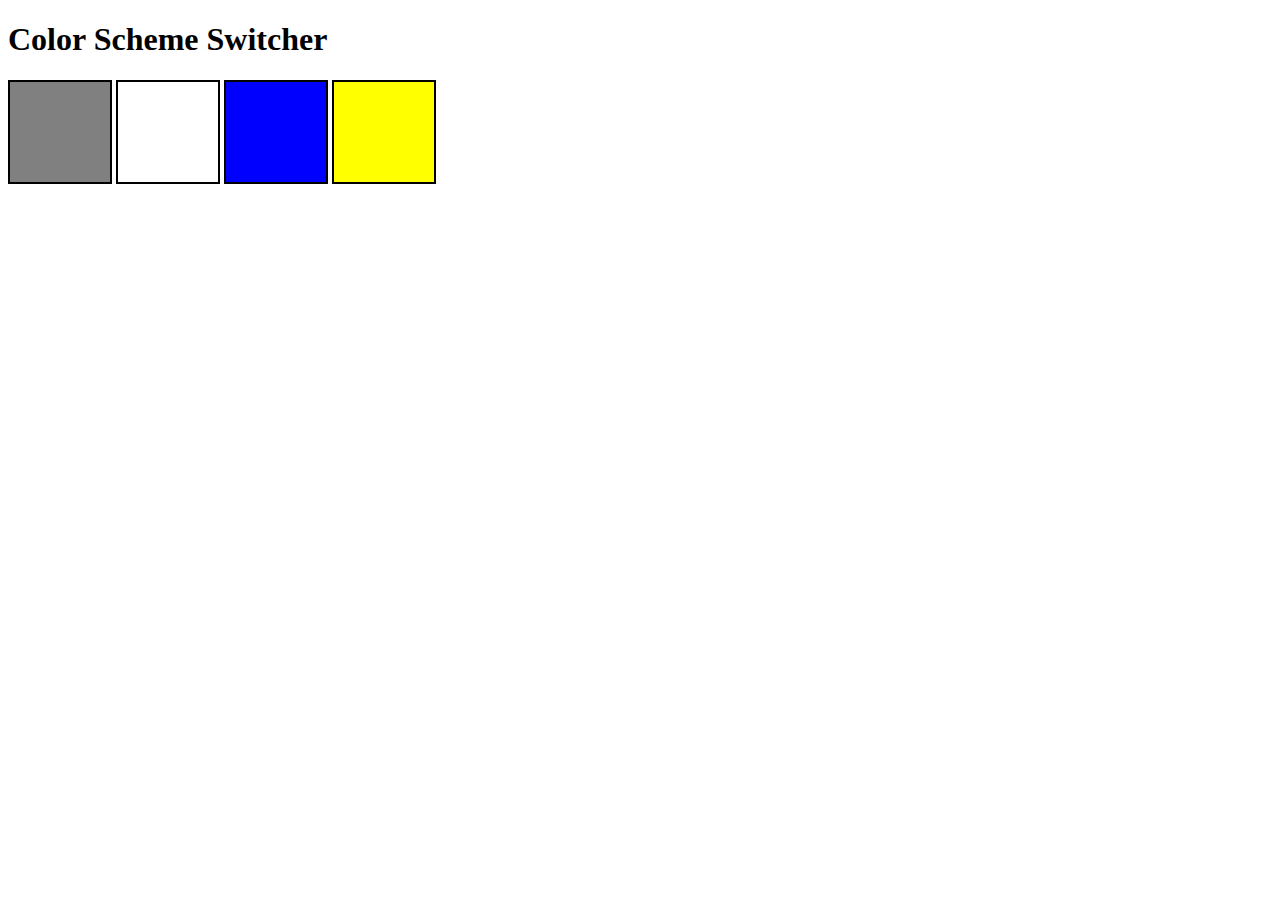
<file: 06_basics/color_changer/index.html>
<!DOCTYPE html>
<html lang="en">
<head>
    <meta charset="UTF-8">
    <meta name="viewport" content="width=device-width, initial-scale=1.0">
    <title>Document</title>
    <link rel='stylesheet' href="style.css">
</head>
<body>
    <h1>Color Scheme Switcher</h1>
    <span class="button" id="grey"></span>
    <span class="button" id="white"></span>
    <span class="button" id="blue"></span>
    <span class="button" id="yellow"></span>

   

</body>
<script src="chai.js"></script>
</html>
</file>
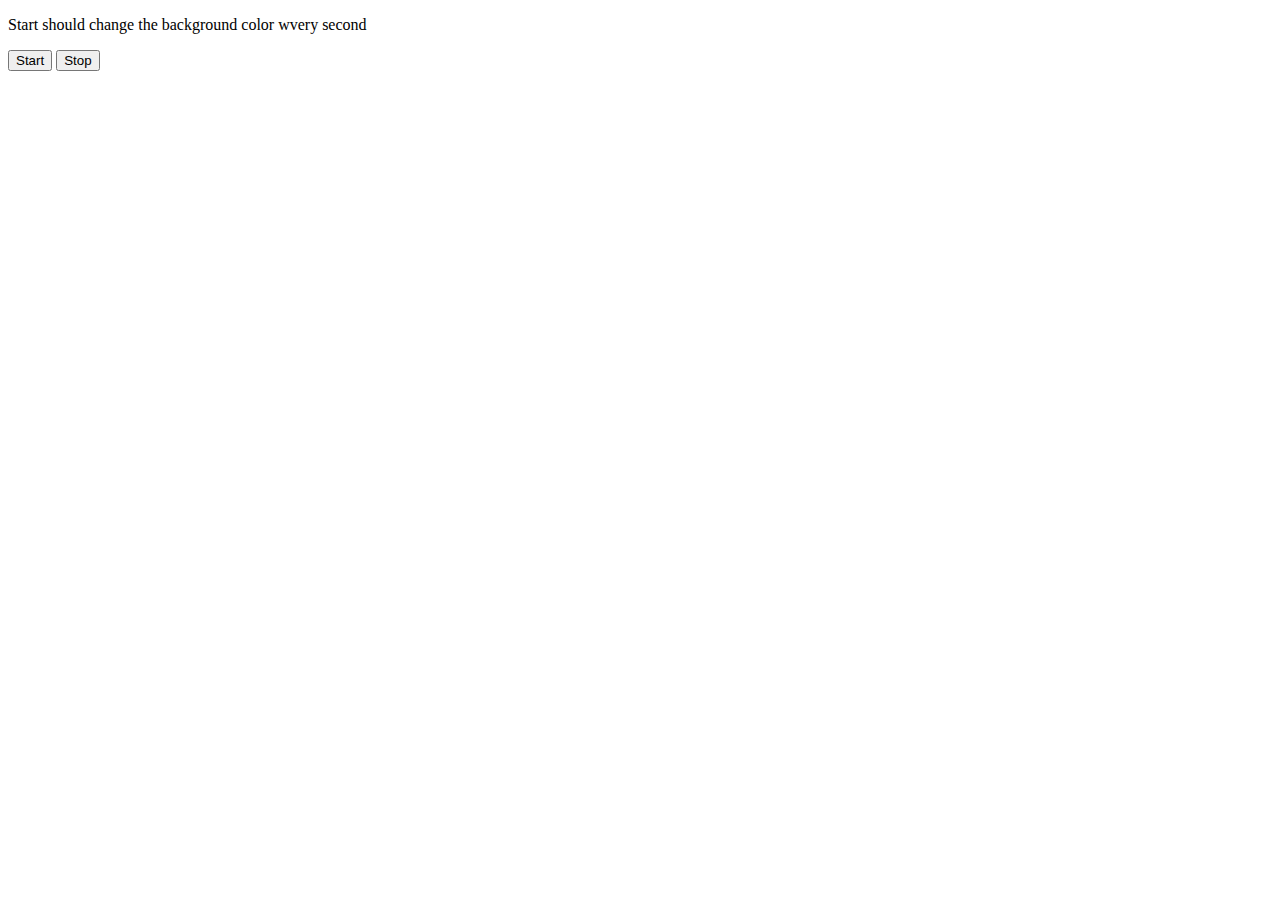
<file: 07_basics/project3/index.html>
<!DOCTYPE html>
<html lang="en">
<head>
    <meta charset="UTF-8">
    <meta name="viewport" content="width=device-width, initial-scale=1.0">
    <title>Document</title>
</head>
<body>
    <p>Start should change the background color wvery second</p>
    <button id="start">Start</button>
    <button id="stop">Stop</button>
</body>
<script>
    function changecolor(){
        const hex='0123456789ABCDEF'
       let color='#'
        for(let i=0;i<6;i++){
        color+=hex[Math.floor(Math.random()*16)]

        }
        return color
    }
    
    const start=document.querySelector('#start')
    const stop=document.querySelector('#stop')
    let ref=undefined
    start.addEventListener('click',(e)=>{
        const body=document.querySelector('body')
        if(!ref){
       ref=setInterval(()=>{
             body.style.background=changecolor()
        },1000)
    }
    })
    stop.addEventListener('click',(e)=>{
        if(ref){
            clearInterval(ref)
            ref=undefined
        }
    })
</script>
</html>
</file>
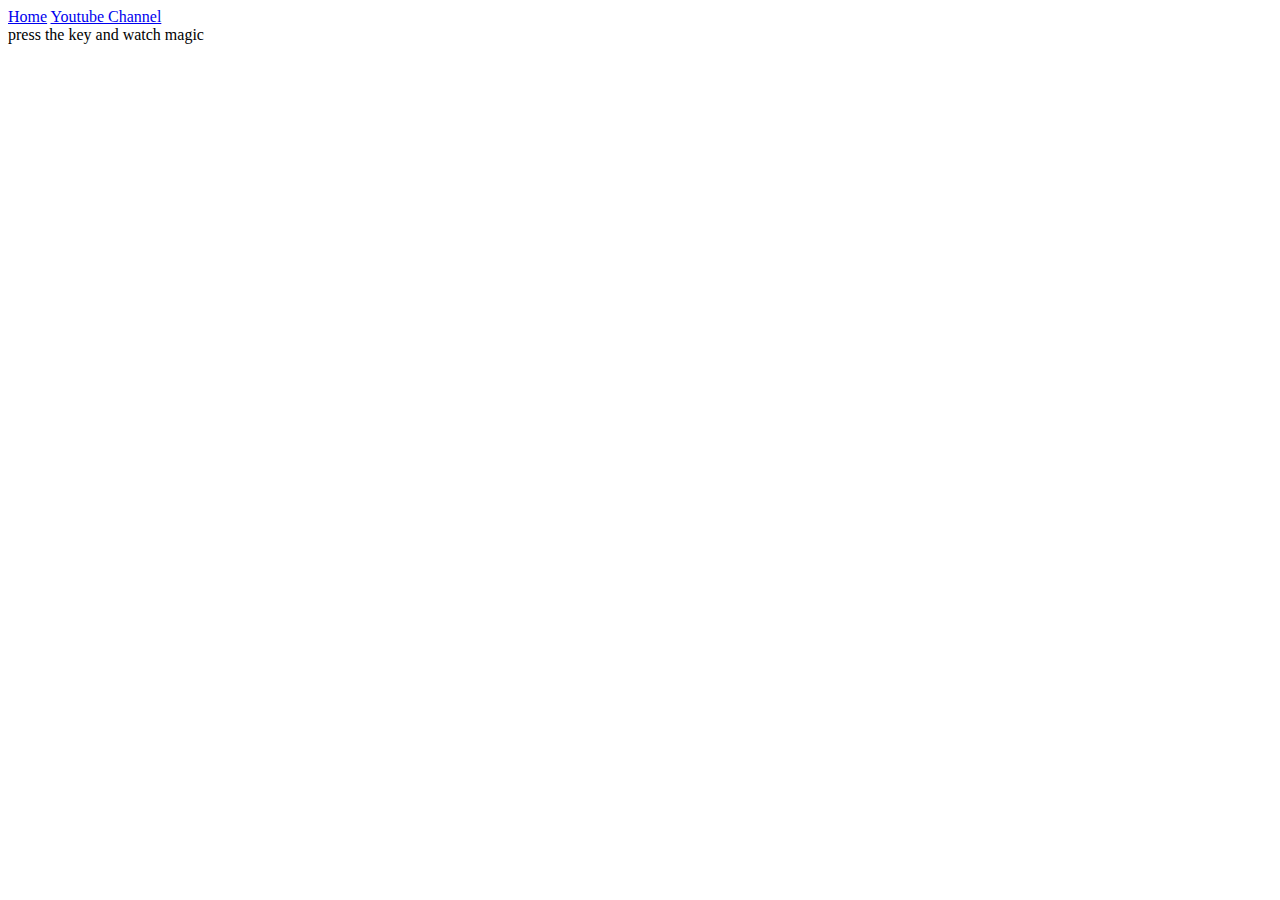
<file: 07_basics/project4/index.html>
<!DOCTYPE html>
<html lang="en">
<head>
    <meta charset="UTF-8">
    <meta name="viewport" content="width=device-width, initial-scale=1.0">
    <title>Document</title>
</head>
<body>
    <nav>
        <a href="./index.html" aria-current="page">Home</a>
        <a target="_blank" href="https://www.youtube.com/@chaiaurcode">Youtube Channel</a>
    </nav>
    <div class="project">
        <div id="insert">
            <div class="key">press the key and watch magic</div>
        </div>
    </div>
</body>
<script>
    const insert=document.querySelector('#insert')
    window.addEventListener('keydown',(e)=>{
        insert.innerHTML=`
       <div class='color'>
        <table>
            <tr>
                <th>Key</th>
                <th>KeyCode</th>
                <th>Code</th>
                </tr>
                <tr>
                <td>${e.key===' '?'Space':e.key}</td>
                <td>${e.keyCode}</td>
                <td>${e.code}</td>
                </tr>
            </table>
        </div>
        `
    })
</script>
</html>
</file>
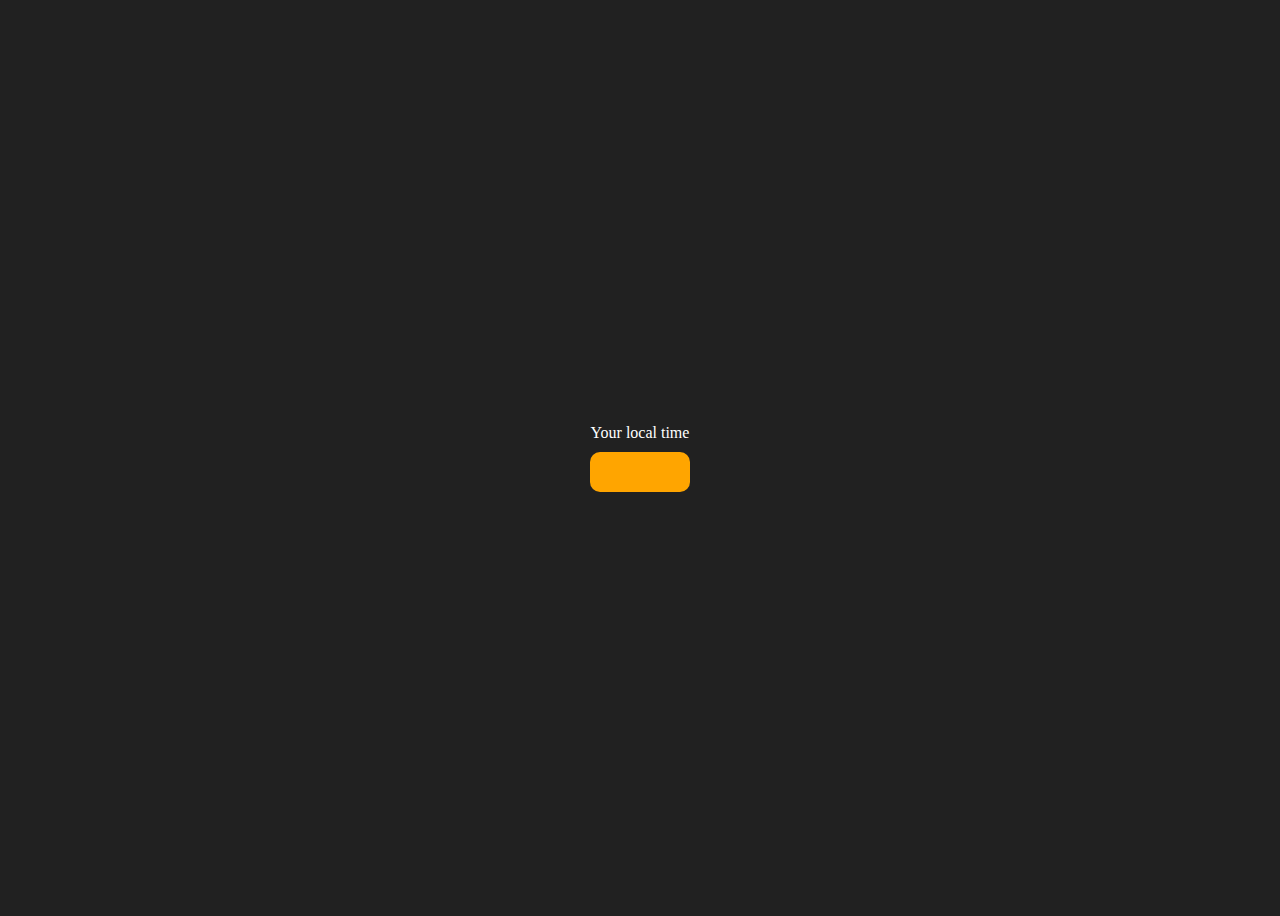
<file: 06_basics/color_changer/Digital-clock/index.html>
<!DOCTYPE html>
<html lang="en">
<head>
    <meta charset="UTF-8">
    <meta name="viewport" content="width=device-width, initial-scale=1.0">
    <title>Document</title>
    <link rel="stylesheet" href="style.css">
</head>
<body>
    <div class="center">
        <div id="banner"><span>Your local time</span></div>
        <div id="clock"></div>
    </div>
   
</body>
 <script src="chai.js"></script>
</html>
</file>
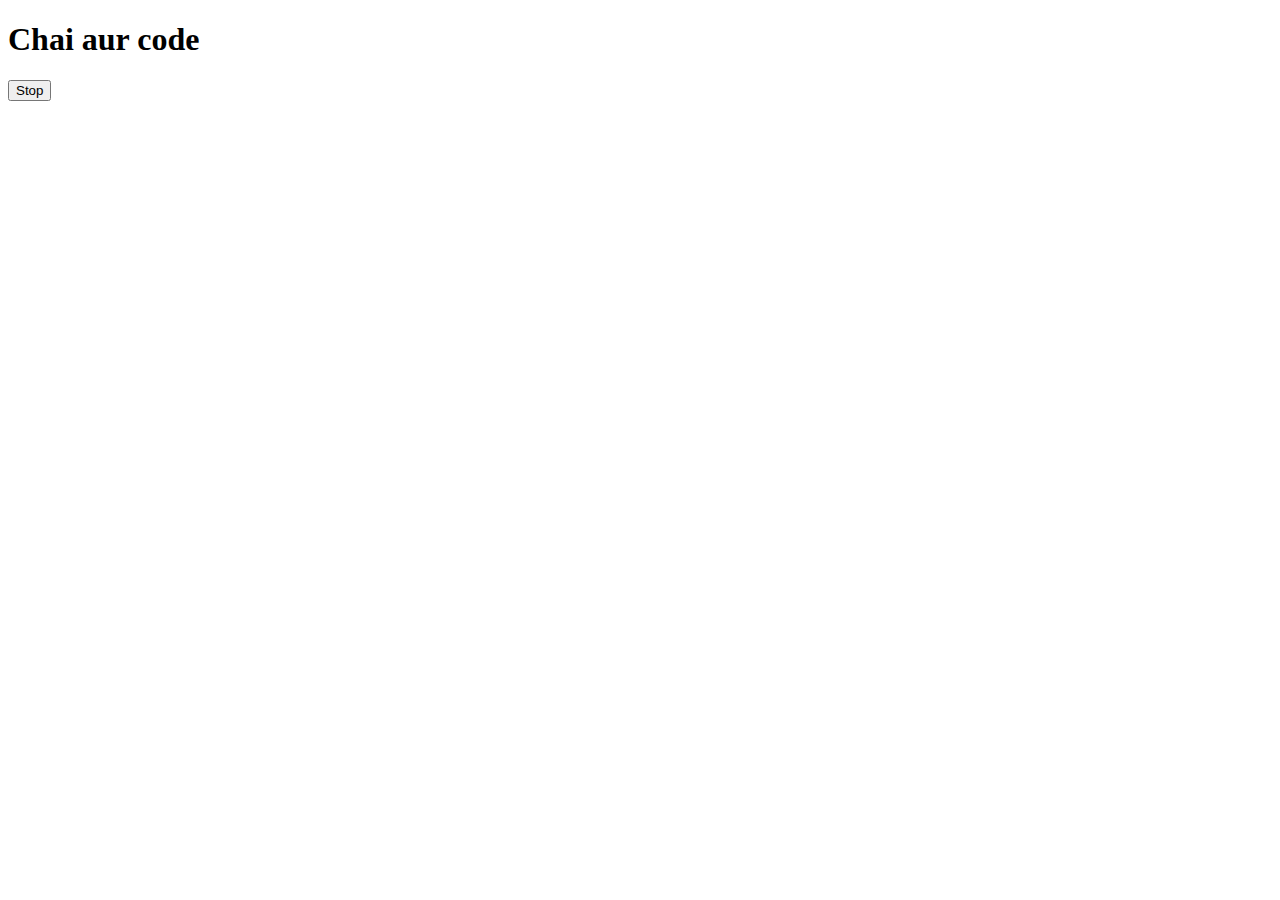
<file: 07_basics/async01_basics/project1/index.html>
<!DOCTYPE html>
<html lang="en">
<head>
    <meta charset="UTF-8">
    <meta name="viewport" content="width=device-width, initial-scale=1.0">
    <title>Document</title>
</head>
<body>
    <h1>Chai aur code</h1>
    <button id="stop">Stop</button>
</body>
<script>
    const sayIshmeet=()=>{
        console.log("Ishmeet")
    }
 const changeText=()=>{
       const h1= document.querySelector('h1')
        h1.innerHTML='Best Js series'
    }
   const changMe= setTimeout(changeText,2000)
   document.querySelector('#stop').addEventListener('click',(e)=>{
    clearTimeout(changMe)
   })
</script>
</html>
</file>
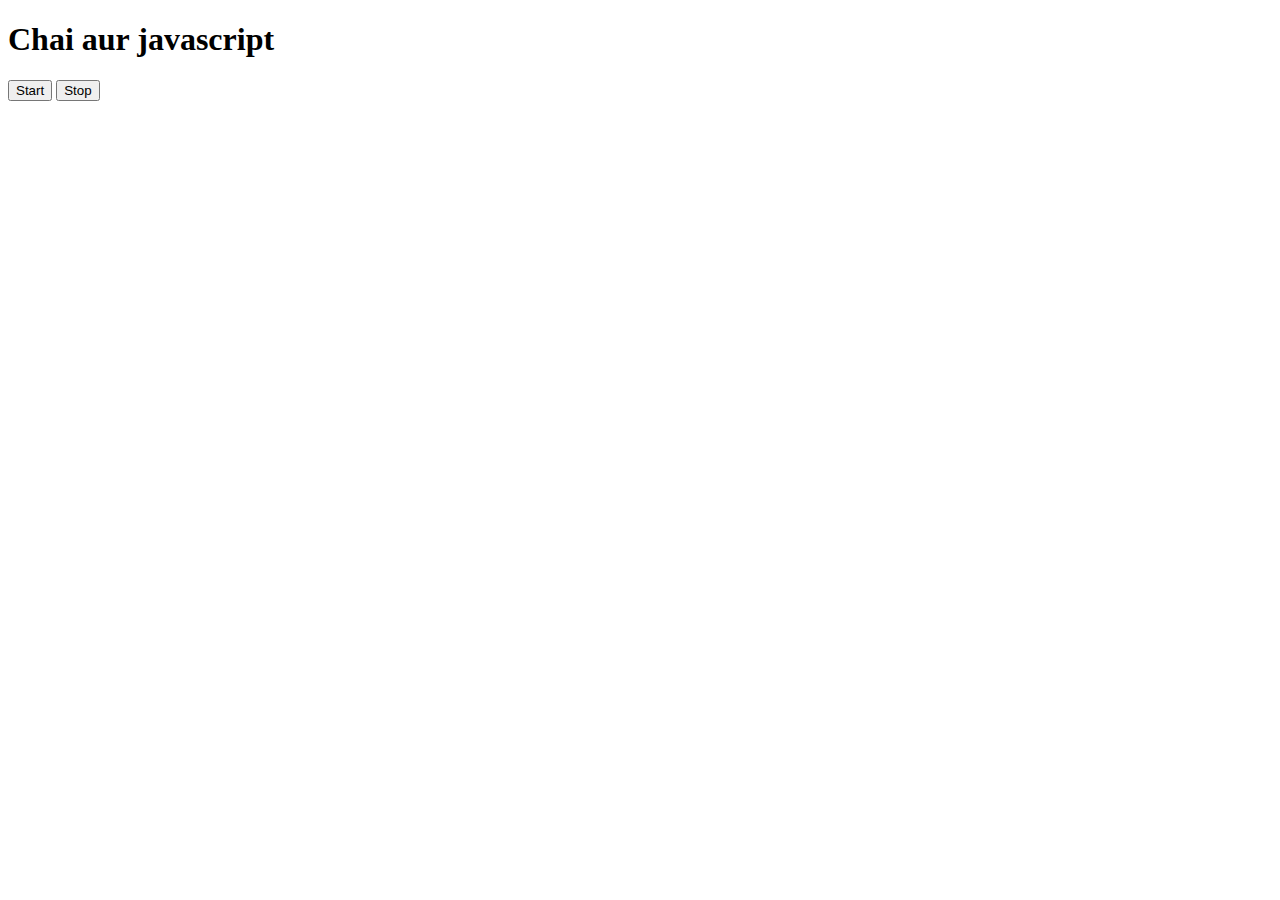
<file: 07_basics/async01_basics/project2/index.html>
<!DOCTYPE html>
<html lang="en">
<head>
    <meta charset="UTF-8">
    <meta name="viewport" content="width=device-width, initial-scale=1.0">
    <title>Document</title>
</head>
<body>
    <h1>Chai aur javascript</h1>
    <button id="start">Start</button>
    <button id="stop">Stop</button>
</body>
<script>
const sayIshmeet=(str)=>{
    console.log(str,Date.now())
}

    const start=document.querySelector('#start')
    const stop=document.querySelector('#stop')

    let ref1=undefined
    start.addEventListener('click',(e)=>{
        ref1=setInterval(sayIshmeet,1000,'Ishmeet')
    })
  
    
    stop.addEventListener('click',()=>{
        if(ref1){
            clearInterval(ref1)
            ref1=undefined
        }
        else{
            alert('Use must click on start first')
        }
    })
</script>
</html>
</file>
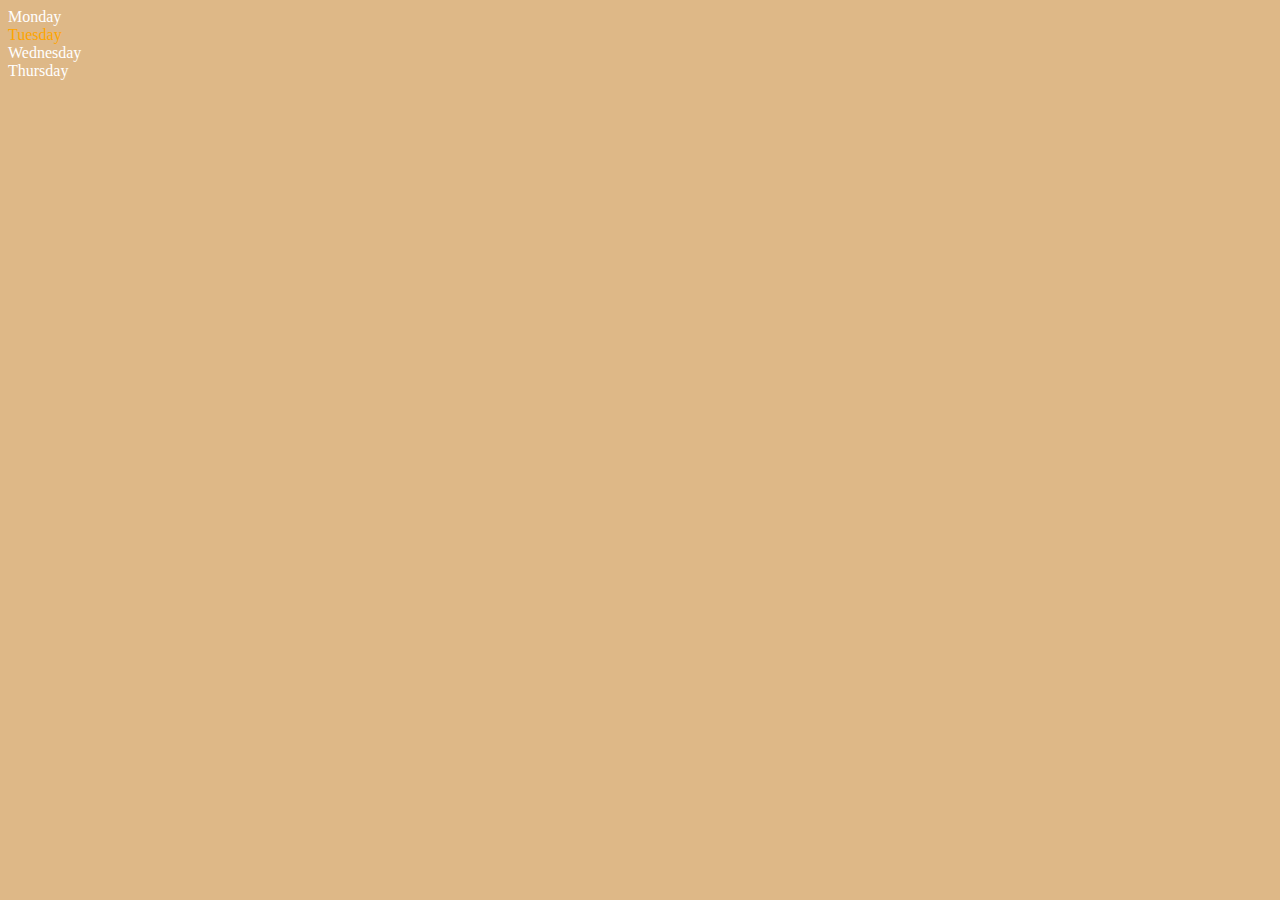
<file: 05_basics/dom1.html>
<!DOCTYPE html>
<html lang="en">
<head>
    <meta charset="UTF-8">
    <meta name="viewport" content="width=device-width, initial-scale=1.0">
    <title>Dom | Chai aur Code</title>
</head>
<body style="background-color: burlywood ;color:white">
    <div class="parent">
        <div class="day">Monday</div>
        <div class="day">Tuesday</div>
        <div class="day">Wednesday</div>
        <div class="day">Thursday</div>
    </div>
</body>
<script>
    const parent=document.querySelector('.parent')
    console.log(parent)
    console.log(parent.children[1].innerHTML)

    for(let i=0;i<parent.children.length;i++){
        console.log(parent.children[i].innerHTML)
    }
parent.children[1].style.color="orange"
console.log(parent.firstElementChild);
console.log(parent.lastElementChild);

const dayOne=document.querySelector('.day')
console.log(dayOne)
console.log(dayOne.parentElement)
console.log(dayOne.nextElementSibling)
console.log(parent.childNodes)
</script>
</html>
</file>
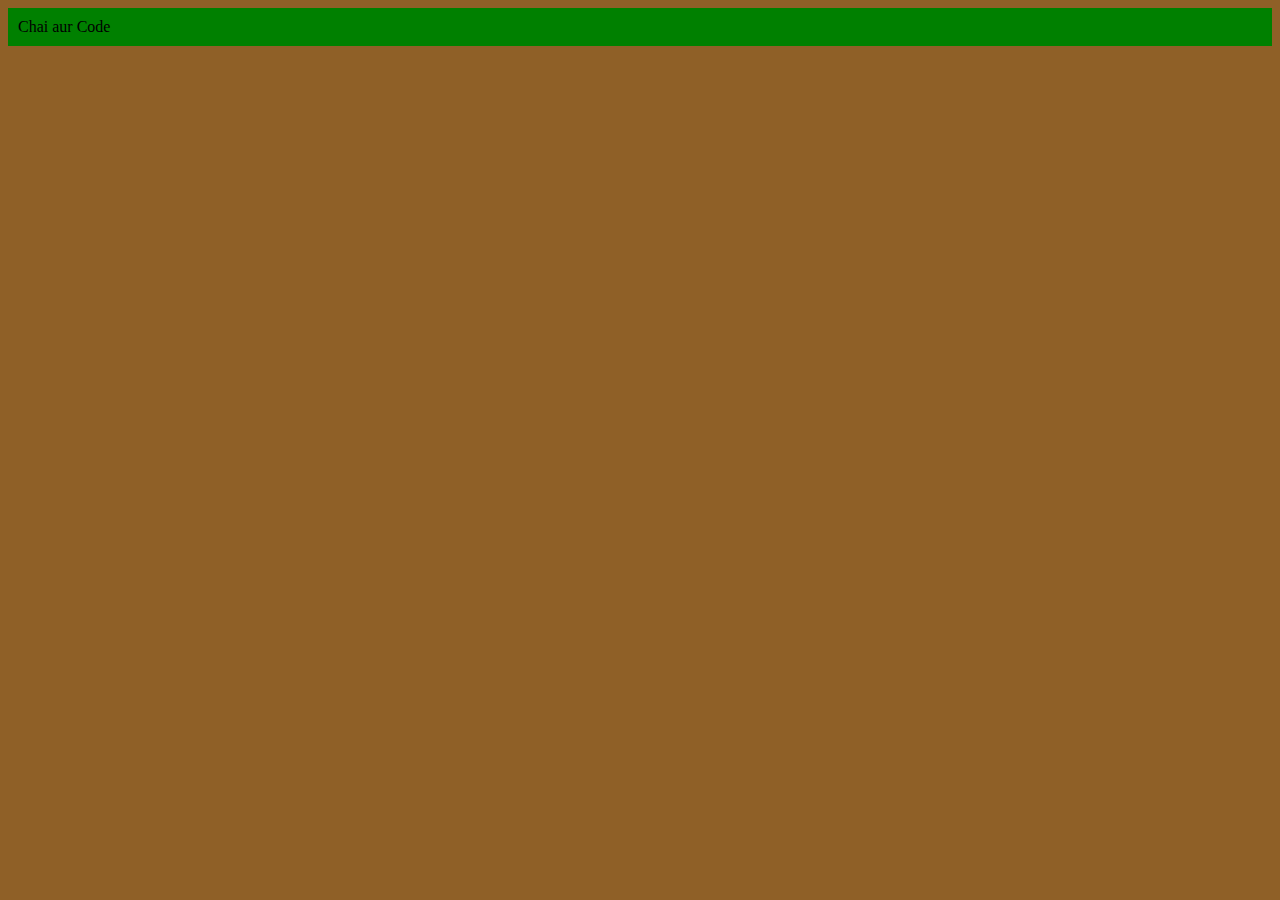
<file: 05_basics/dom2.html>
<!DOCTYPE html>
<html lang="en">
<head>
    <meta charset="UTF-8">
    <meta name="viewport" content="width=device-width, initial-scale=1.0">
    <title>Chai aur code</title>
</head>
<body style="background-color: rgb(143, 96, 39);color:black">
    
</body>
<script>
    const div=document.createElement('div')
    div.setAttribute('class','main')
    div.setAttribute('id',Math.round(Math.random()*10+1))
    div.style.padding='10px'
    div.style.backgroundColor='green'
    // div.innerText="Chai aur code"
    const addText=document.createTextNode('Chai aur Code')
    div.appendChild(addText)
    console.log(div)
    document.body.appendChild(div)
</script>
</html>
</file>
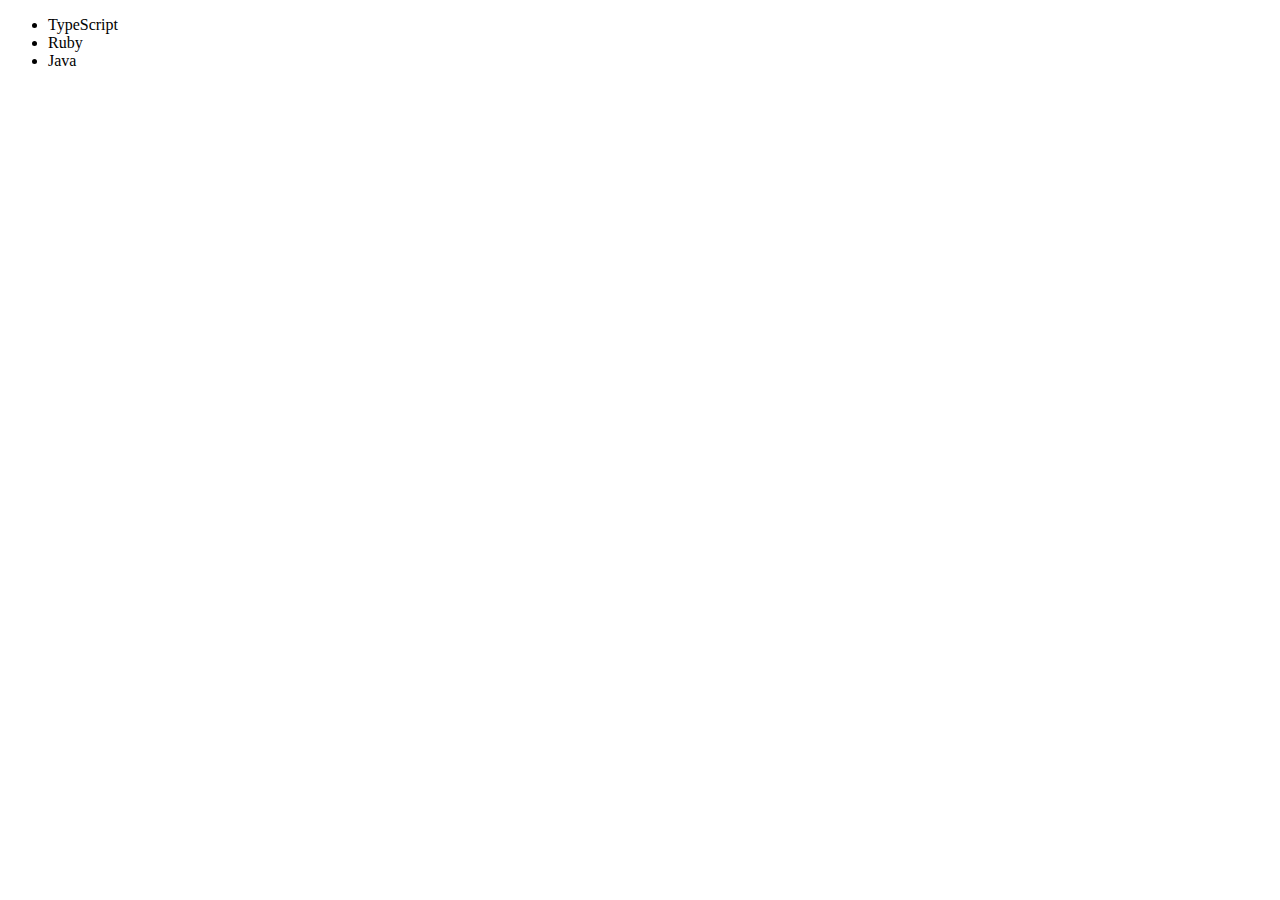
<file: 05_basics/dom3.html>
<!DOCTYPE html>
<html lang="en">
<head>
    <meta charset="UTF-8">
    <meta name="viewport" content="width=device-width, initial-scale=1.0">
    <title>Document</title>
</head>
<body>
    <ul class="language">
        <li>Javascript</li>
    </ul>
</body>
<script>
    // Parsing is the process where the browser reads a string, analyzes it as HTML, and converts it into DOM nodes. 
    function addLanguage(LangName){
        const li=document.createElement('li')
        li.innerHTML=`${LangName}`
        document.querySelector('.language').appendChild(li)
    }
    function addoptimiseLanguage(LangName){
        const li=document.createElement('li')
        li.textContent=LangName
        document.querySelector('.language').appendChild(li)
    }

    addLanguage('python')
    addLanguage('Java')
    addoptimiseLanguage('cpp')
//   nth-child(n) → n-th child of parent (fragile)

// nth-of-type(n) → n-th element of that tag (safe)

// Prefer nth-of-type() in JS
    // Edit
    const secondLang=document.querySelector('li:nth-of-type(2)')
    const li=document.createElement('li')
    li.textContent='Ruby'
    secondLang.replaceWith(li)

    const firstLang=document.querySelector('li:nth-of-type(1)')
    firstLang.outerHTML='<li>TypeScript</li>'
    
    // remove
    const lastLang=document.querySelector('li:last-child')
    lastLang.remove()

</script>
</html>
</file>
<file: 06_basics/color_changer/style.css>
.button{
    height: 100px;
    width: 100px;
    display: inline-block;
    border:solid black 2px;
}


#grey{
    background-color: grey;
}

#blue{
    background-color: blue;
}

#yellow{
    background-color: yellow;
}

#white{
    background-color: white;
}
</file>
<file: 06_basics/color_changer/Digital-clock/style.css>
body{
    background-color:#212121;
    color:white
}
.center{
    display:flex;
    height:100vh;
    justify-content: center;
    align-items:center;
    flex-direction:column
}
#clock{
 font-size:40px;
 background:orange;
 padding:20px 50px;
 margin-top:10px;
 border-radius: 10px;   
}
</file>
